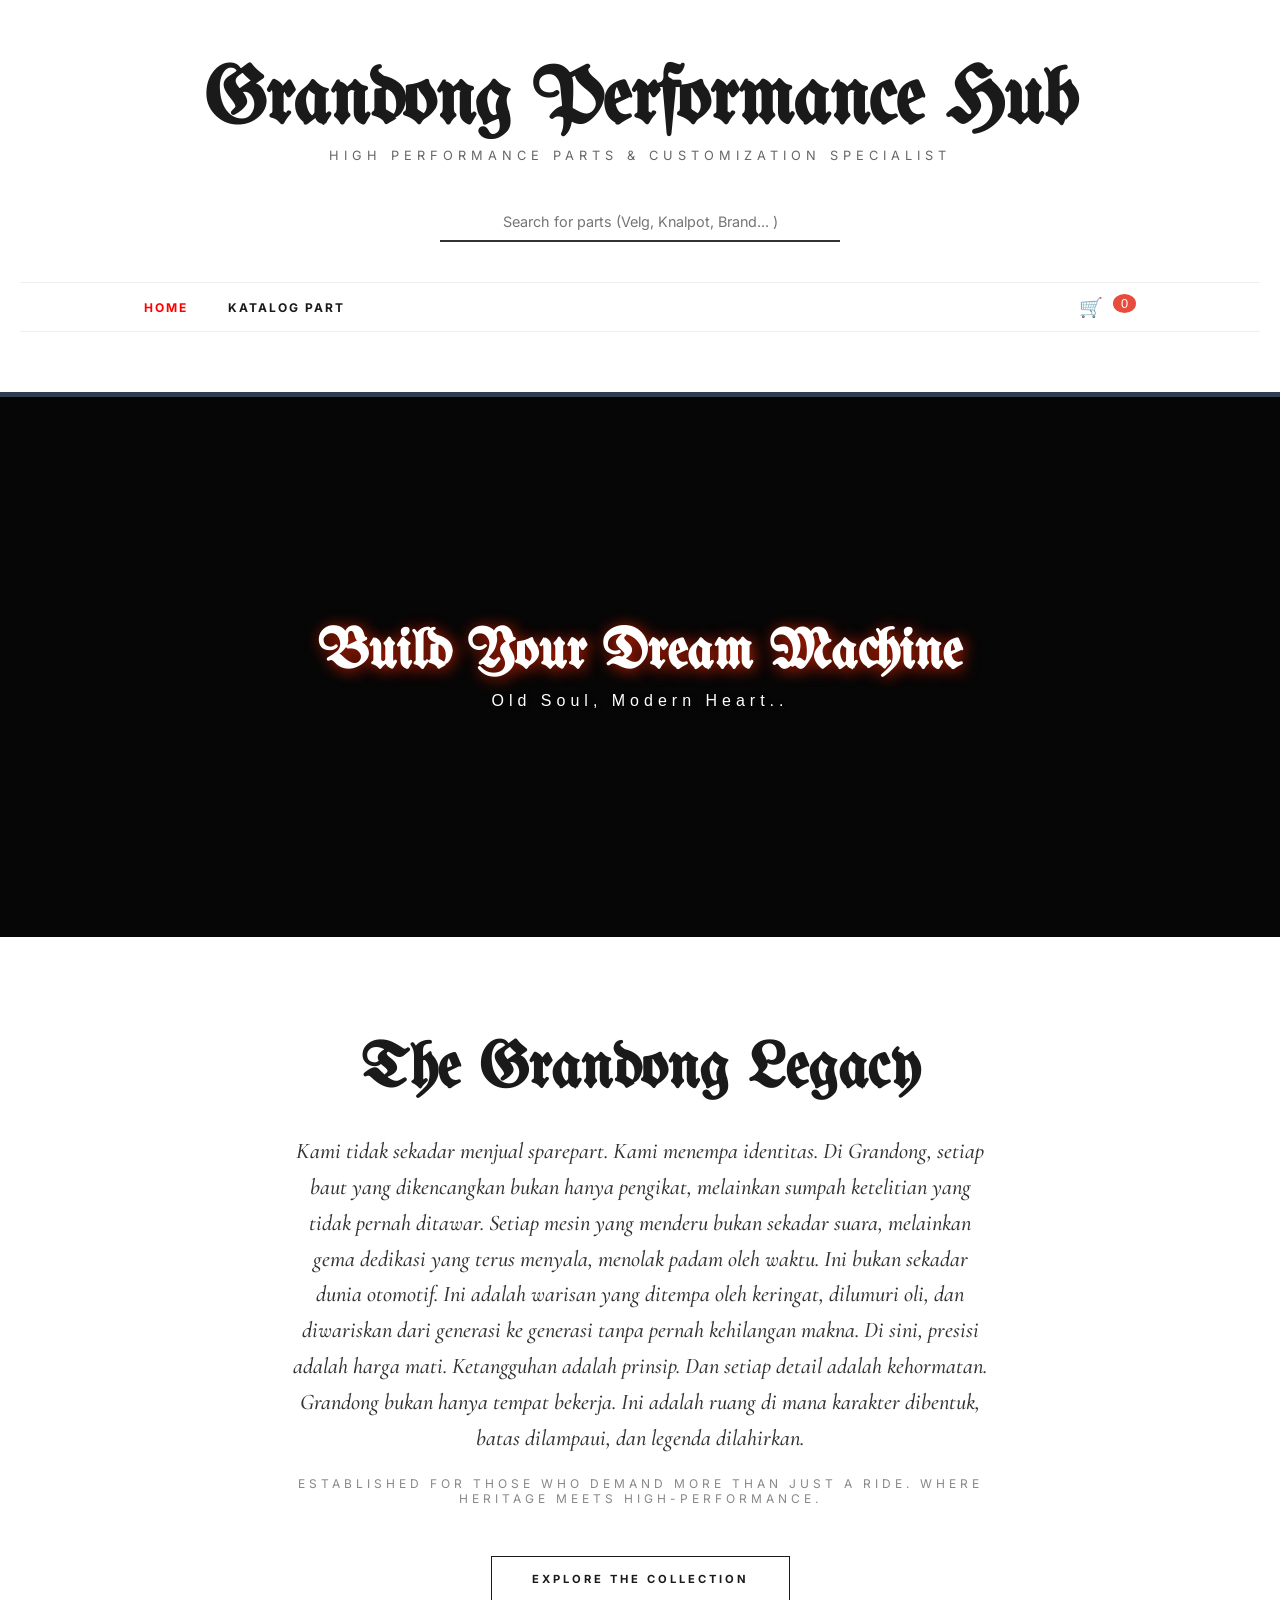
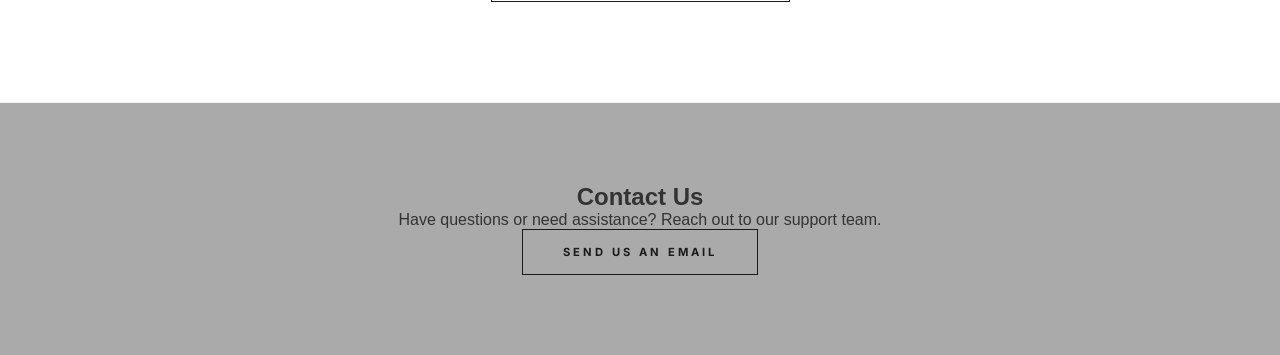
<file: index.html>
<!DOCTYPE html>
<html lang="id">
<head>
    <meta charset="UTF-8">
    <meta name="viewport" content="width=device-width, initial-scale=1.0">
    <title>Grandong Performance Hub - Specialist Parts</title>
    <link rel="stylesheet" href="style.css?v=1.2">
    <link href="https://fonts.googleapis.com/css2?family=UnifrakturMaguntia&family=Inter:wght@400;700&display=swap" rel="stylesheet">
    <link href="https://fonts.googleapis.com/css2?family=Cormorant+Garamond:ital,wght@0,500;1,500&family=Inter:wght@400;700&family=UnifrakturMaguntia&display=swap" rel="stylesheet">
    <link href="https://fonts.googleapis.com/css2?family=Metal+Mania&display=swap" rel="stylesheet">
</head>

<body>
    <header>
        <div class="header-content">
            <h1>Grandong Performance Hub</h1>
            <p>High Performance Parts & Customization Specialist</p>
            
            <div class="search-container">
                <input type="text" id="searchBar" placeholder="Search for parts (Velg, Knalpot, Brand... )">
            </div>
        </div>

        <nav class="navbar">
            <div class="nav-links">
                <a href="index.html" class="active">Home</a>
                <a href="sparepart.html">Katalog Part</a>
            </div>
            <div class="cart-icon">
                🛒 <span id="cart-count">0</span>
            </div>
        </nav>
    </header>

    <main>
        <section class="hero-banner">
            <video autoplay loop muted playsinline class="bg-video">
                <source src="assets/car_banner.mp4" type="video/mp4">
            </video>

            <div class="video-overlay"></div>

            <div class="hero-content">
                <h2>Build Your Dream Machine</h2>
                <p>Old Soul, Modern Heart..</p>
            </div>
        </section>
        <section class="philosophy-section">
            <div class="container">
                <h2 class="philosophy-title">The Grandong Legacy</h2>
                <div class="philosophy-content">
                    <p class="philosophy-text">
                        Kami tidak sekadar menjual sparepart.
                        Kami menempa identitas.
                        Di Grandong, setiap baut yang dikencangkan bukan hanya pengikat, melainkan sumpah ketelitian yang tidak pernah ditawar.
                        Setiap mesin yang menderu bukan sekadar suara, melainkan gema dedikasi yang terus menyala, menolak padam oleh waktu.
                        Ini bukan sekadar dunia otomotif.
                        Ini adalah warisan yang ditempa oleh keringat, dilumuri oli, dan diwariskan dari generasi ke generasi tanpa pernah kehilangan makna.
                        Di sini, presisi adalah harga mati.
                        Ketangguhan adalah prinsip.
                        Dan setiap detail adalah kehormatan.
                        Grandong bukan hanya tempat bekerja.
                        Ini adalah ruang di mana karakter dibentuk, batas dilampaui, dan legenda dilahirkan.
                    </p>
                    <p class="philosophy-subtext">
                        Established for those who demand more than just a ride. 
                        Where heritage meets high-performance.
                    </p>
                    <a href="sparepart.html" class="btn-explore-minimal">Explore the Collection</a>
                </div>
            </div>
        </section>    
        
        <section class="contact-section">
            <div class="container">
                <h2>Contact Us</h2>
                <p>Have questions or need assistance? Reach out to our support team.</p>
                <a href="mailto:info@grandongperformance.com" class="btn-explore-minimal">Send us an email</a>
            </div>
        </section>
    </main>

    <div id="toast-container"></div>
    <script src="script.js"></script>
</body>
</html>
</file>
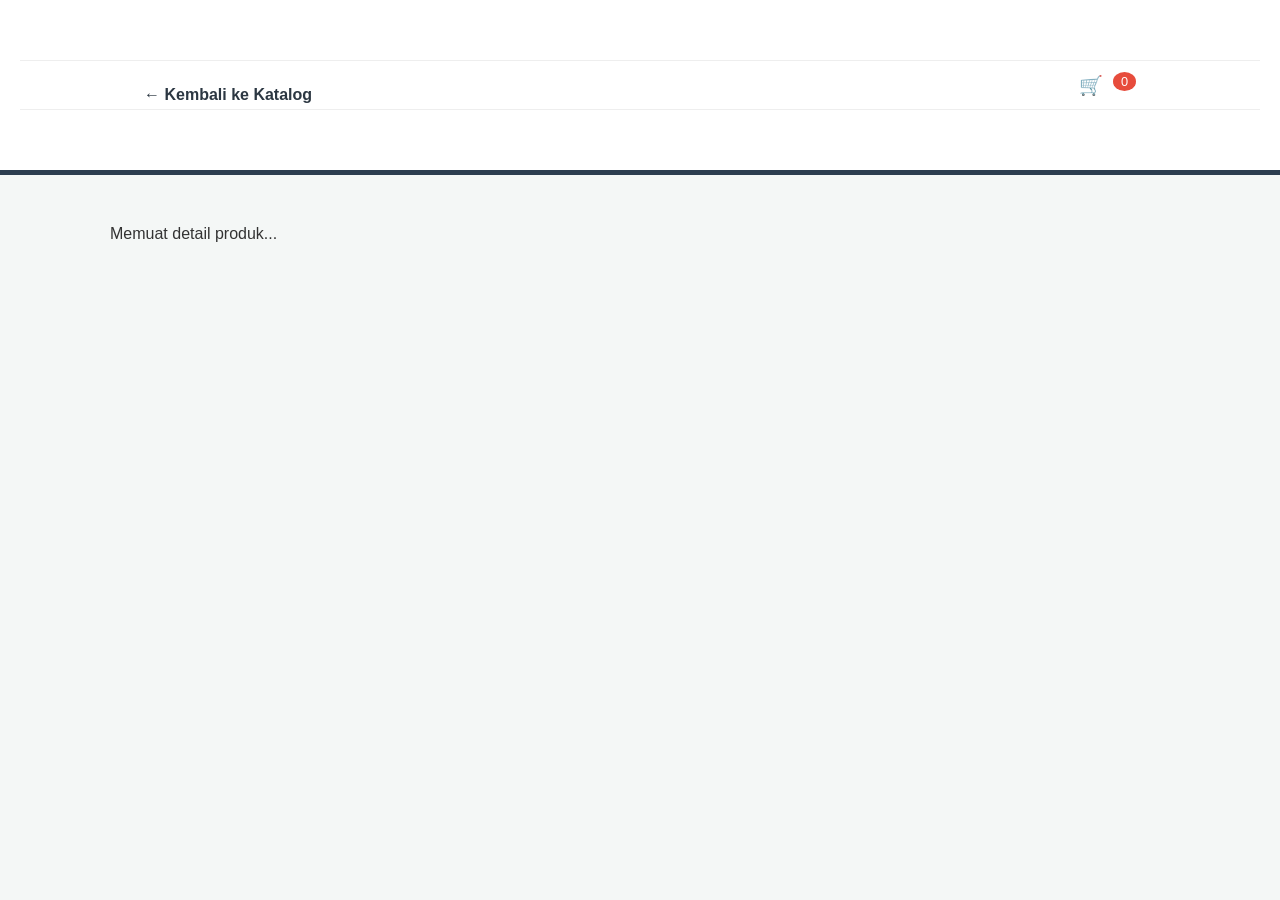
<file: detail.html>
<!DOCTYPE html>
<html lang="id">
<head>
    <meta charset="UTF-8">
    <title>Detail Produk - Grandong Performance</title>
    <link rel="stylesheet" href="style.css?v=1.2">
    <link href="https://fonts.googleapis.com/css2?family=UnifrakturMaguntia&family=Inter:wght@400;700&display=swap" rel="stylesheet">
</head>
<body>
    <header>
        <nav class="navbar">
            <a href="sparepart.html" class="back-btn">← Kembali ke Katalog</a>
            <div class="cart-icon">🛒 <span id="cart-count">0</span></div>
        </nav>
    </header>

    <main id="carDetail">
        <div class="loading">Memuat detail produk...</div>
    </main>

    <script src="script.js"></script>
</body>
</html>
</file>
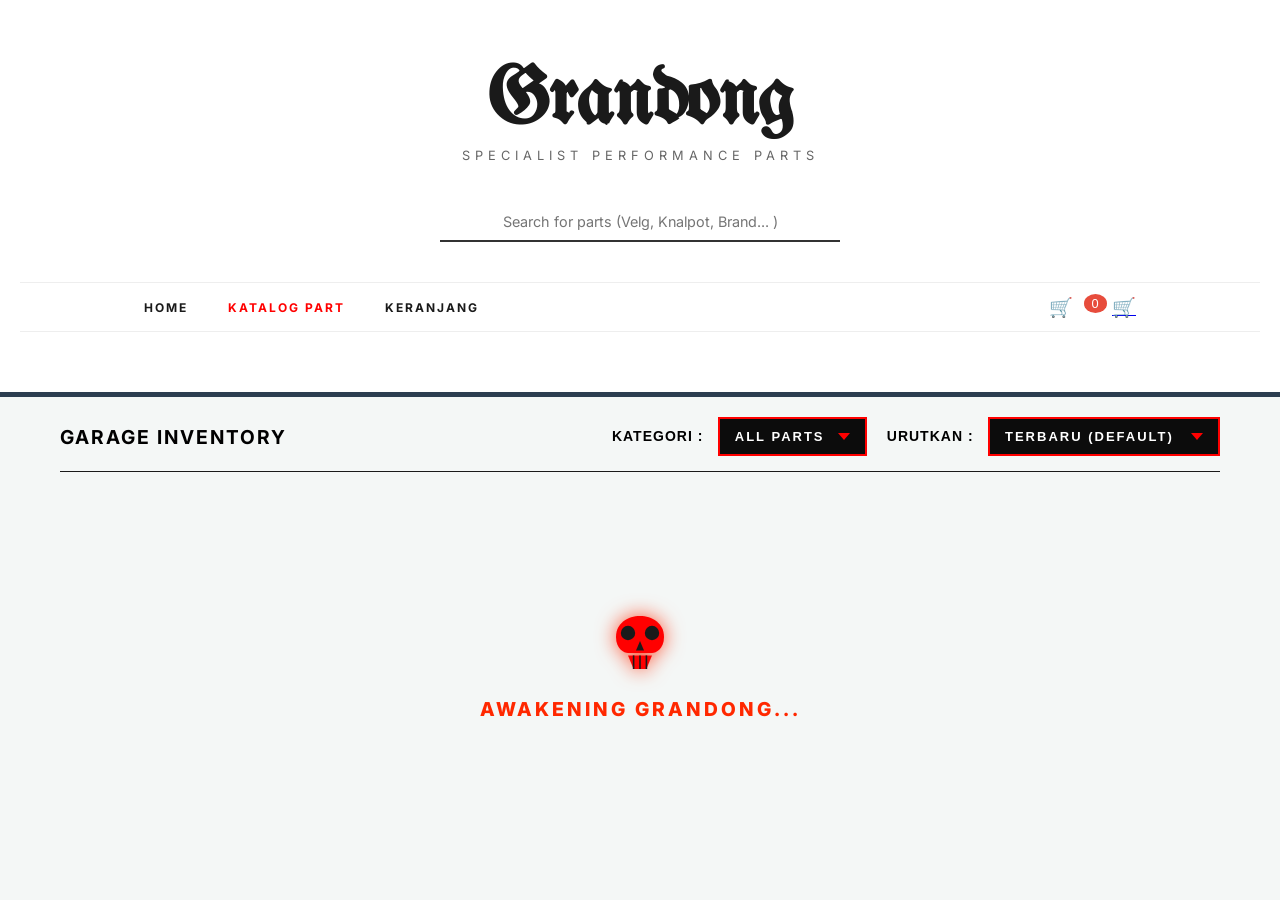
<file: sparepart.html>
<!DOCTYPE html>
<html lang="id">
<head>
    <meta charset="UTF-8">
    <title>Katalog Lengkap - Grandong Performance</title>
    <link rel="stylesheet" href="style.css?v=1.2">
    <link href="https://fonts.googleapis.com/css2?family=UnifrakturMaguntia&family=Inter:wght@400;700&display=swap" rel="stylesheet">
</head>
<body>
   <header>
    <h1>Grandong</h1> <p>Specialist Performance Parts</p>
    
    <div class="search-container">
        <input type="text" id="searchBar" placeholder="Search for parts (Velg, Knalpot, Brand... )">
    </div>

    <nav class="navbar">
        <div class="nav-links">
            <a href="index.html">Home</a>
            <a href="sparepart.html" class="active">Katalog Part</a>
            <a href="cart.html">Keranjang</a>
        </div>
        <div class="cart-icon">
            🛒 <span id="cart-count">0</span>
            <a href="cart.html">🛒</a>
        </div>
    </nav>
</header>
    <main style="padding: 20px; max-width: 1200px; margin: 0 auto;">
        <div class="katalog-header-container" style="display: flex; justify-content: space-between; align-items: center; margin-bottom: 25px; padding-bottom: 15px; border-bottom: 1px solid #1a1a1a;">
            <h2 style="color: rgb(0, 0, 0); font-weight: bold; margin: 0; font-family: 'Inter', sans-serif; letter-spacing: 2px; font-size: 1.2rem; ">GARAGE INVENTORY</h2>
            
            <div class="filter-dropdown-container" style="margin: 0; display: flex; align-items: center; gap: 20px;">
                <div>
                    <label for="kategori-select" style="color: #000000; font-weight: bold; margin-right: 10px; font-size: 14px; letter-spacing: 1px;">KATEGORI :</label>
                    <select id="kategori-select" class="select-gahar" onchange="terapkanFilterDanSort()">
                        <option value="Semua">ALL PARTS</option>
                        <option value="Velg">VELG</option>
                        <option value="Ban">BAN</option>
                        <option value="Pengereman">BRAKES</option>
                        <option value="Mesin">MESIN</option>
                        <option value="Interior">INTERIOR</option>
                    </select>
                </div>

                <div>
                    <label for="sort-select" style="color: #000000; font-weight: bold; margin-right: 10px; font-size: 14px; letter-spacing: 1px;">URUTKAN :</label>
                    <select id="sort-select" class="select-gahar" onchange="terapkanFilterDanSort()">
                        <option value="default">Terbaru (Default)</option>
                        <option value="termurah">Harga Termurah ⬆</option>
                        <option value="termahal">Harga Termahal ⬇</option>
                    </select>
                </div>
            </div>
        </div>

        <div id="partList" class="car-grid"></div>
    </main>

    <div id="toast-container"></div>
    <script src="script.js"></script>
</body>
</html>
</file>
<file: style.css>
/* --- RESET & BASIC STYLES --- */
* {
    margin: 0;
    padding: 0;
    box-sizing: border-box;
    font-family: 'Segoe UI', Tahoma, Geneva, Verdana, sans-serif;
}

body {
    background-color: #f4f7f6;
    color: #333;
}

/* --- HEADER & NAVIGATION --- */
header {
    background-color: #ffffff;
    text-align: center;
    padding: 60px 20px;
    border-bottom: 5px solid #2c3e50;
}

header h1 {
    font-family: 'UnifrakturMaguntia', serif; /* Font Old English */
    font-size: 5rem;
    color: #1a1a1a;
    margin-bottom: 5px;
    letter-spacing: -1px;
}

header p {
    font-family: 'Inter', sans-serif;
    text-transform: uppercase;
    font-size: 0.8rem;
    letter-spacing: 5px;
    color: #666;
    margin-bottom: 30px;
}

.search-container {
    margin: 40px 0;
}

#searchBar {
    width: 100%;
    max-width: 400px;
    padding: 10px 0; /* Hanya garis bawah ala minimalis */
    border: none;
    border-bottom: 2px solid #333;
    border-radius: 0;
    font-family: 'Inter', sans-serif;
    font-size: 0.9rem;
    text-align: center;
    outline: none;
    background: transparent;
}

#searchBar:focus {
    border-bottom-color: #ff2800;
}

.navbar {
    background-color: #ffffff; /* Putih bersih ala web luxury car */
    border-top: 1px solid #eee;
    border-bottom: 1px solid #eee;
    display: flex;
    justify-content: center;
    align-items: center;
    padding: 0 10%;
    height: 50px; /* Lebih ramping */
    position: sticky; 
    top: 0;
    z-index: 1000;
}

.nav-links {
    display: flex;
    gap: 40px;
}

.nav-links a {
    font-family: 'Inter', sans-serif;
    color: #1a1a1a;
    text-decoration: none;
    font-weight: 700;
    font-size: 0.75rem;
    text-transform: uppercase;
    letter-spacing: 2px;
    transition: 0.2s;
}

.nav-links a:hover, .nav-links a.active {
    color: #ff0000; /* Merah Rosso Corsa khas Ferrari */
}

.cart-icon {
    color: white;
    margin-left: auto;
    font-size: 1.2rem;
    cursor: pointer;
}

#cart-count {
    background-color: #e74c3c;
    color: white;
    padding: 2px 8px;
    border-radius: 50%;
    font-size: 0.8rem;
    vertical-align: top;
    margin-left: 5px;
}

/* --- HERO SECTION --- */
/* --- HERO SECTION (VIDEO BACKGROUND) --- */
.hero-banner {
    position: relative;
    height: 60vh;
    display: flex;
    flex-direction: column;
    justify-content: center;
    align-items: center;
    color: white;
    overflow: hidden; /* Biar video tidak bocor keluar kotak */
    background-color: #111; /* Warna dasar kalau video telat loading */
}

/* Mengatur video agar full screen dan responsif */
.bg-video {
    position: absolute;
    top: 50%;
    left: 50%;
    min-width: 100%;
    min-height: 100%;
    width: auto;
    height: auto;
    transform: translateX(-50%) translateY(-50%);
    z-index: 1; /* Paling belakang */
    object-fit: cover; /* Memaksa video menutupi semua area kosong */
}

/* Kaca film gelap di atas video */
.video-overlay {
    position: absolute;
    top: 0;
    left: 0;
    width: 100%;
    height: 100%;
    background: rgba(0, 0, 0, 0.65); /* Tingkat kegelapan 65% */
    z-index: 2; /* Di atas video */
}

/* Teks dan konten ditarik paling depan */
.hero-content {
    position: relative;
    z-index: 3; /* Paling depan */
    text-align: center;
}

.hero-content h2 {
    font-size: 3.5rem;
    font-family: 'UnifrakturMaguntia', serif;
    color: #ffffff;
    text-shadow: 2px 2px 15px rgba(255, 40, 0, 0.8); /* Glow merah tipis */
    margin-bottom: 10px;
}

.hero-content p {
    font-size: 1rem;
    letter-spacing: 5px;
    text-shadow: 1px 1px 5px rgba(0,0,0,0.8);
}

.philosophy-section {
    padding: 100px 20px;
    background-color: #ffffff; /* Putih bersih ala Ferrari web */
    text-align: center;
    border-bottom: 1px solid #eee;
}

.philosophy-title {
    font-family: 'UnifrakturMaguntia', serif; /* Font Old English */
    font-size: 4rem;
    color: #1a1a1a;
    margin-bottom: 30px;
}

.philosophy-content {
    max-width: 700px;
    margin: 0 auto;
}

.philosophy-text {
    font-family: 'Cormorant Garamond', serif;
    font-size: 1.4rem;
    line-height: 1.6;
    font-style: italic;
    color: #333;
    font-weight: 500;
    margin-bottom: 20px;
}

.philosophy-subtext {
    font-family: 'Inter', sans-serif;
    font-size: 0.75rem;
    text-transform: uppercase;
    letter-spacing: 4px;
    color: #888;
    margin-bottom: 50px;
}

/* Tombol Minimalis ala High-End Brand */
.btn-explore-minimal {
    font-family: 'Inter', sans-serif;
    display: inline-block;
    padding: 15px 40px;
    border: 1px solid #1a1a1a;
    color: #1a1a1a;
    text-decoration: none;
    text-transform: uppercase;
    font-size: 0.7rem;
    font-weight: 700;
    letter-spacing: 3px;
    transition: 0.4s;
}

.btn-explore-minimal:hover {
    background-color: #1a1a1a;
    color: #ffffff;
}

.contact-section {
    padding: 80px 40px;
    background-color: #aaaaaa; /* Putih bersih ala Ferrari web */
    text-align: center;
    padding: auto;
}

/* --- PRODUCT GRID --- */
.car-grid {
    display: grid;
    grid-template-columns: repeat(auto-fit, minmax(250px, 1fr));
    gap: 30px;
    padding: 20px 50px;
    max-width: 1400px;
    margin: 0 auto;
}

/* --- PRODUCT CARD --- */
.car-card {
    background: white;
    border-radius: 15px;
    overflow: hidden;
    box-shadow: 0 10px 20px rgba(0,0,0,0.05);
    transition: all 0.34s ease-in-out;
    display: flex;
    flex-direction: column;
    position: relative;
}

.car-card:hover {
    transform: translateY(-8px);
    box-shadow: 0 15px 35px rgba(0,0,0,0.15);
}

.car-card img {
    width: 100%;
    height: 250px;
    object-fit: contain;
    background-color: #f9f9f9;
    padding: 15px;
    transition: transform 0.34s ease;
}

/* Biar pas di-hover ada efek zoom halus tanpa ngerusak layout */
.car-card:hover img {
    transform: scale(1.05);
}

.badge {
    position: absolute;
    top: 15px;
    left: 15px;
    background: #1c004f;
    color: white;
    padding: 5px 15px;
    border-radius: 20px;
    font-size: 0.75rem;
    font-weight: bold;
    text-transform: uppercase;
}

.card-info {
    padding: 20px;
    flex-grow: 1;
    display: flex;
    flex-direction: column;
}

.card-info h3 {
    margin: 10px 0;
    font-size: 1.25rem;
    color: #2c3e50;
}

.brand {
    color: #7f8c8d;
    font-weight: 600;
    margin-bottom: 5px;
}

.price {
    font-size: 1.2rem;
    font-weight: bold;
    color: #27ae60;
    margin: 10px 0;
}

.card-buttons {
    display: flex;
    gap: 10px;
    margin-top: auto;
}

button {
    padding: 10px 15px;
    border: none;
    border-radius: 8px;
    cursor: pointer;
    font-weight: bold;
    transition: 0.3s;
}

.btn-detail {
    background-color: #90e3ff;
    color: rgb(0, 0, 0);
    flex: 2;
}

.btn-detail:hover { background-color: #6aa7bb; }

.btn-cart {
    background-color: #34495e;
    color: white;
    flex: 1;
}

.btn-cart:hover { background-color: #2c3e50; }

/* --- DETAIL PAGE STYLES --- */
#carDetail {
    max-width: 1100px;
    margin: 50px auto;
    padding: 0 20px;
}

.detail-wrapper {
    display: flex;
    background: rgb(255, 255, 255);
    border-radius: 20px;
    overflow: hidden;
    box-shadow: 0 10px 30px rgba(0,0,0,0.1);
}

.detail-left { flex: 1; }
.detail-img { width: 100%; height: 100%; object-fit: contain; }

.detail-right {
    flex: 1;
    padding: 40px;
}

.price-detail {
    color: #27ae60;
    font-size: 2rem;
    margin: 20px 0;
}

.spec-list {
    list-style: none;
    margin: 20px 0;
    background: #f9f9f9;
    padding: 20px;
    border-radius: 10px;
}

.spec-list li {
    padding: 8px 0;
    border-bottom: 1px solid #eee;
}

.description { margin-top: 30px; line-height: 1.6; }

.btn-buy {
    background-color: #27ae60;
    color: white;
    width: 100%;
    padding: 15px;
    font-size: 1.1rem;
    margin-top: 30px;
}

.back-btn {
    display: inline-block;
    margin-top: 20px;
    color: #2c3742;
    text-decoration: none;
    font-weight: bold;
    transition: 0.3s;
}

/*Cart*/
/* --- TAMPILAN KERANJANG SULTAN --- */
.cart-container {
    max-width: 900px;
    margin: 60px auto;
    padding: 0 30px;
}

/* List belanjaan yang rapi tapi simpel */
#cart-items-list {
    margin-bottom: 40px;
}

.cart-item {
    display: flex;
    align-items: center;
    background: #ffffff; /* Putih bersih biar mahal */
    padding: 25px;
    border-radius: 12px;
    margin-bottom: 15px;
    box-shadow: 0 4px 15px rgba(0,0,0,0.05); /* Shadow tipis biar estetik */
    transition: 0.3s;
}

.cart-item:hover {
    transform: scale(1.01); /* Efek goyang dikit pas di-hover */
}

.cart-item img {
    width: 120px;
    height: 120px;
    object-fit: contain;
    background-color: #fcfcfc;
    border-radius: 8px;
    padding: 10px;
}

.item-info {
    flex-grow: 1;
    margin-left: 25px;
}

.item-info h4 {
    font-family: 'Inter', sans-serif;
    font-size: 1.1rem;
    color: #1a1a1a;
    margin-bottom: 5px;
}

.item-info p {
    font-size: 0.9rem;
    color: #666;
}

/* Tombol hapus yang nggak norak */
.btn-remove {
    background-color: transparent;
    color: #ff2800; /* Merah Ferrari buat indikator bahaya/hapus */
    border: 1px solid #ff2800;
    font-size: 0.75rem;
    padding: 8px 15px;
    border-radius: 5px;
    text-transform: uppercase;
    letter-spacing: 1px;
}

.btn-remove:hover {
    background-color: #ff2800;
    color: white;
}

/* Bagian ringkasan total belanja */
.cart-summary {
    text-align: right;
    padding: 30px;
    background: #ffffff;
    border-top: 4px solid #1a1a1a;
    border-radius: 0 0 12px 12px;
}

.cart-summary h3 {
    font-family: 'Inter', sans-serif;
    font-size: 1.5rem;
    margin-bottom: 25px;
}

#cart-total-price {
    color: #27ae60; /* Hijau biar kerasa dapet barang baru */
    font-weight: 700;
}

/*TOAST NOTIFICATION*/
#toast-container {
    position: fixed;
    top: 20px;
    right: 20px;
    z-index: 9999;
}

.toast-gahar {
    background-color: #1a1a1a;
    color: white;
    padding: 15px 25px;
    border-left: 5px solid #ff2800;
    border-radius: 4px;
    box-shadow: 0 5px 15px rgba(0,0,0,0.5);
    margin-bottom: 10px;
    font-family:'Inter', sans-serif;
    font-weight: bold;
    text-transform: uppercase;
    letter-spacing: 1px;
    display: flex;
    align-items: center;
    gap: 10px;
    animation: slideIn 0.4s ease forwards;
}
/* --- DROPDOWN FILTER KATALOG GAHAR --- */
.katalog-header-container {
    border-bottom: 1px solid #1a1a1a;
    padding-bottom: 15px !important;
}

.select-gahar {
    -webkit-appearance: none; /* Buang paksa desain kotak default Windows/Mac */
    -moz-appearance: none;
    appearance: none;
    
    background-color: #0c0c0c !important; /* Hitam pekat maskulin */
    color: #ffffff !important;
    border: 2px solid #ff0000 !important; /* Border merah menyala Grandong */
    padding: 10px 40px 10px 15px !important;
    font-size: 13px;
    font-weight: bold;
    text-transform: uppercase;
    cursor: pointer;
    outline: none;
    letter-spacing: 2px;
    border-radius: 0px; /* Siku kotak kaku ala racing culture */
    
    /* Pasang icon panah kustom berwarna merah (#ff0000) */
    background-image: url("data:image/svg+xml;utf8,<svg xmlns='http://www.w3.org/2000/svg' width='100' height='50' fill='%23ff0000'><polygon points='0,0 100,0 50,50'/></svg>") !important;
    background-repeat: no-repeat !important;
    background-position: right 15px center !important;
    background-size: 12px 7px !important;
    transition: all 0.3s ease;
}

/* Efek Sorot (Hover) pas Mouse Mendekat */
.select-gahar:hover {
    background-color: #000000 !important;
    box-shadow: 0 0 15px rgba(255, 0, 0, 0.6); /* Efek neon merah mendelik */
}

/* Biar list pilihan di dalamnya tetap hitam gahar saat melorot */
.select-gahar option {
    background-color: #0c0c0c;
    color: #ffffff;
    padding: 12px;
}

@keyframes slideIn {
    from { transform: translateX(100%); opacity: 0; }
    to { transform: translateX(0); opacity: 1; }
    
}

.toast.exit {
    animation: slideOut 0.4s ease forwards;
}

@keyframes slideOut {
    to { transform: translateX(100%); opacity: 0; }
}

/* --- RESPONSIVE --- */
@media (max-width: 900px) {
    .detail-wrapper { flex-direction: column; }
    .car-grid { padding: 20px; }
}

@media (max-width: 768px) {
    .car-grid {
        grid-template-columns: 1fr;
    }
}

/* --- LOADING ANIMATION GAHAR (SKULL EDITION) --- */
.loader-container {
    display: flex;
    flex-direction: column;
    align-items: center;
    justify-content: center;
    padding: 80px 0;
    grid-column: 1 / -1; 
}

.skull-loader {
    width: 80px;
    height: 80px;
    margin-bottom: 20px;
    filter: drop-shadow(0 0 10px rgba(255, 40, 0, 0.8));
    animation: skull-glow 1.5s ease-in-out infinite alternate;
}

.skull-jaw {
    /* Animasi rahang mangap */
    animation: jaw-drop 0.4s ease-in-out infinite alternate;
    transform-origin: center 70px;
}

@keyframes jaw-drop {
    0% { transform: translateY(0); }
    100% { transform: translateY(8px); } /* Mulut terbuka ke bawah */
}

@keyframes skull-glow {
    0% { filter: drop-shadow(0 0 5px #ff2800); transform: scale(1); }
    100% { filter: drop-shadow(0 0 25px #ff0000); transform: scale(1.05); }
}

.loader-text {
    color: #ff2800;
    font-family: 'Inter', sans-serif;
    font-weight: 800;
    font-size: 1.2rem;
    letter-spacing: 3px;
    text-transform: uppercase;
    animation: pulse 1.5s ease-in-out infinite;
}

@keyframes pulse {
    0%, 100% { opacity: 1; }
    50% { opacity: 0.3; }
}

/* ==========================================
   MODE CETAK INVOICE (PDF)
========================================== */
@media print {
    /* Sembunyikan elemen yang gak perlu diprint */
    header, .navbar, .btn-remove, button, #kode-promo, .search-container, #toast-container {
        display: none !important;
    }

    /* Ubah background jadi putih dan teks jadi hitam biar tinta printer gak habis / PDF terbaca jelas */
    body {
        background-color: white !important;
        color: black !important;
    }

    .cart-container {
        margin: 0 !important;
        padding: 0 !important;
        max-width: 100% !important;
    }

    .cart-item, .cart-summary {
        background: white !important;
        border: 1px solid #ccc !important;
        box-shadow: none !important;
        color: black !important;
    }

    /* Pastikan input data diri terlihat seperti tulisan di kertas */
    input, textarea {
        background: transparent !important;
        border: 1px solid #ccc !important;
        color: black !important;
    }

    .philosophy-title {
        color: black !important;
    }
}
</file>
